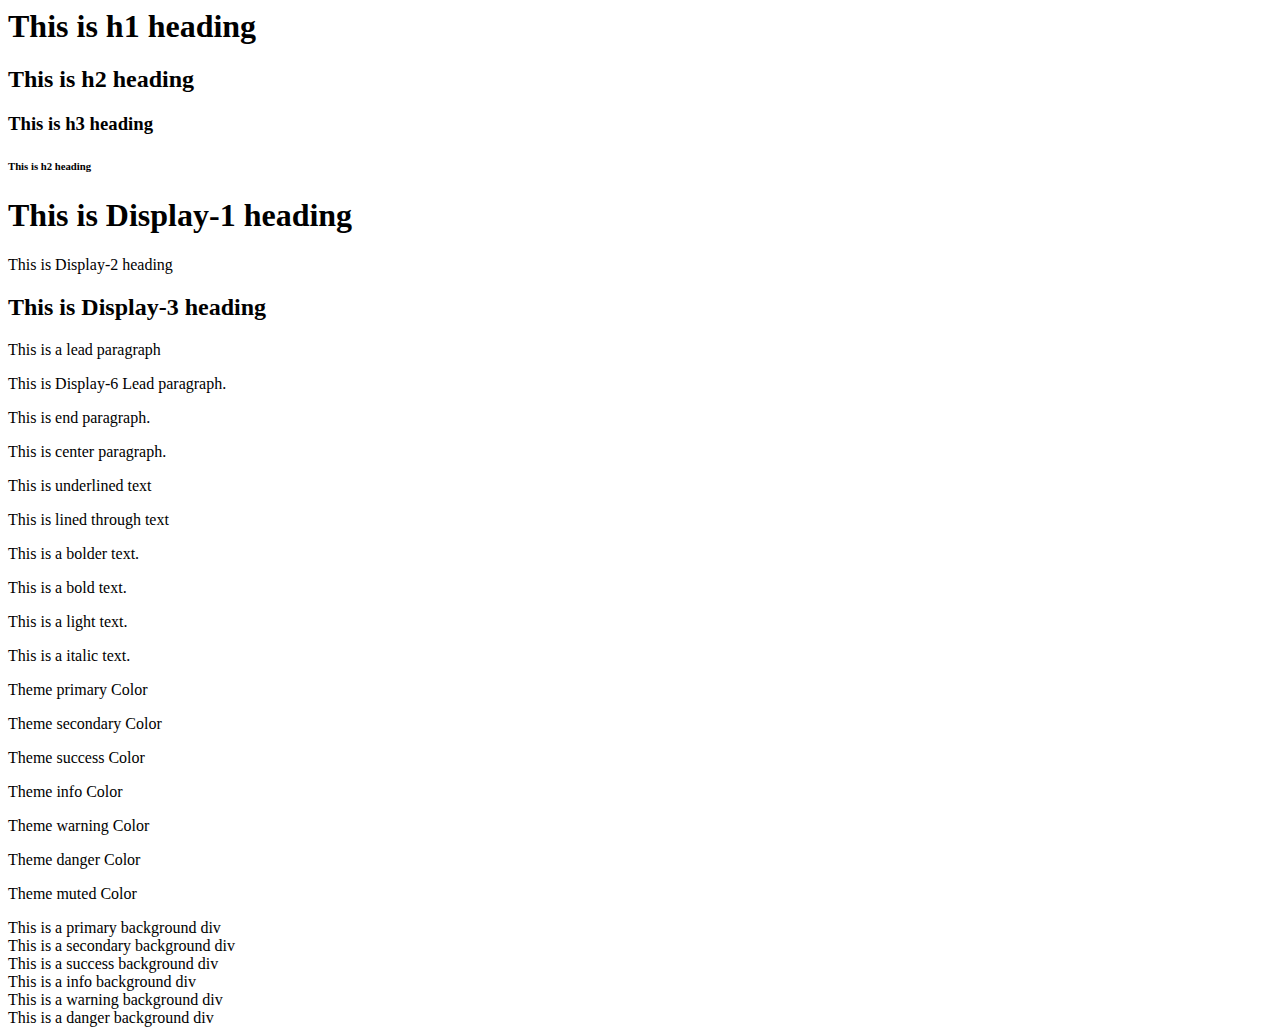
<file: bootstrap/lesson-1/index.html>
<html lang="en">
<head>
  <meta charset="UTF-8">
  <meta http-equiv="X-UA-Compatible" content="IE=edge">
  <meta name="viewport" content="width=device-width, initial-scale=1.0">
  <title>Bootstrap Lecture-1</title>
  <link href="https://cdn.jsdelivr.net/npm/bootstrap@5.0.1/dist/css/bootstrap.min.css" rel="stylesheet" integrity="sha384-+0n0xVW2eSR5OomGNYDnhzAbDsOXxcvSN1TPprVMTNDbiYZCxYbOOl7+AMvyTG2x" crossorigin="anonymous">
</head>
<body>

  <!--  heading tags -->
<h1> This is h1 heading</h1>
<h2> This is h2 heading</h2>
<h3> This is h3 heading</h3>
<h6 class="h5">This is h2 heading</h6>

  <!-- display headings -->
<h1 class="display-1">This is Display-1 heading </h1>
<div class="display-2">This is Display-2 heading</div>
<h2 class="display-3">This is Display-3 heading</h2>

  <!-- lead text & alignment -->
<p class="lead">This is a lead paragraph</p>
<p class="lead display-6"> This is Display-6 Lead paragraph.</p>
<p class="text-end">This is end paragraph.</p>
<p class="text-center">This is center paragraph.</p>

  <!-- text decoration & font weight -->
<p class="text-decoration-underline">This is underlined text</p>
<p class="text-decoration-line-through">This is lined through text</p>

<p class="fw-bolder">This is a bolder text.</p>
<p class="fw-bold">This is a bold text.</p>
<p class="fst-light">This is a light text.</p>
<p class="fst-italic">This is a italic text.</p>

<!-- text colours -->
<p class="text-primary">Theme primary Color</p>
<p class="text-secondary">Theme secondary Color</p>
<p class="text-success">Theme success Color</p>
<p class="text-info">Theme info Color</p>
<p class="text-warning">Theme warning Color</p>
<p class="text-danger">Theme danger Color</p>
<p class="text-muted">Theme muted Color</p>
<!-- bg colors -->
  <div class="bg-primary text-white" >This is a primary background div</div>
  <div class="bg-secondary text-white">This is a secondary background div</div>
  <div class="bg-success text-white">This is a success background div</div>
  <div class="bg-info text-white">This is a info background div</div>
  <div class="bg-warning text-white">This is a warning background div</div>
  <div class="bg-danger text-white">This is a danger background div</div>
  <script src="https://cdn.jsdelivr.net/npm/bootstrap@5.0.1/dist/js/bootstrap.bundle.min.js" integrity="sha384-gtEjrD/SeCtmISkJkNUaaKMoLD0//ElJ19smozuHV6z3Iehds+3Ulb9Bn9Plx0x4" crossorigin="anonymous"></script>
</body>
</html>
</file>
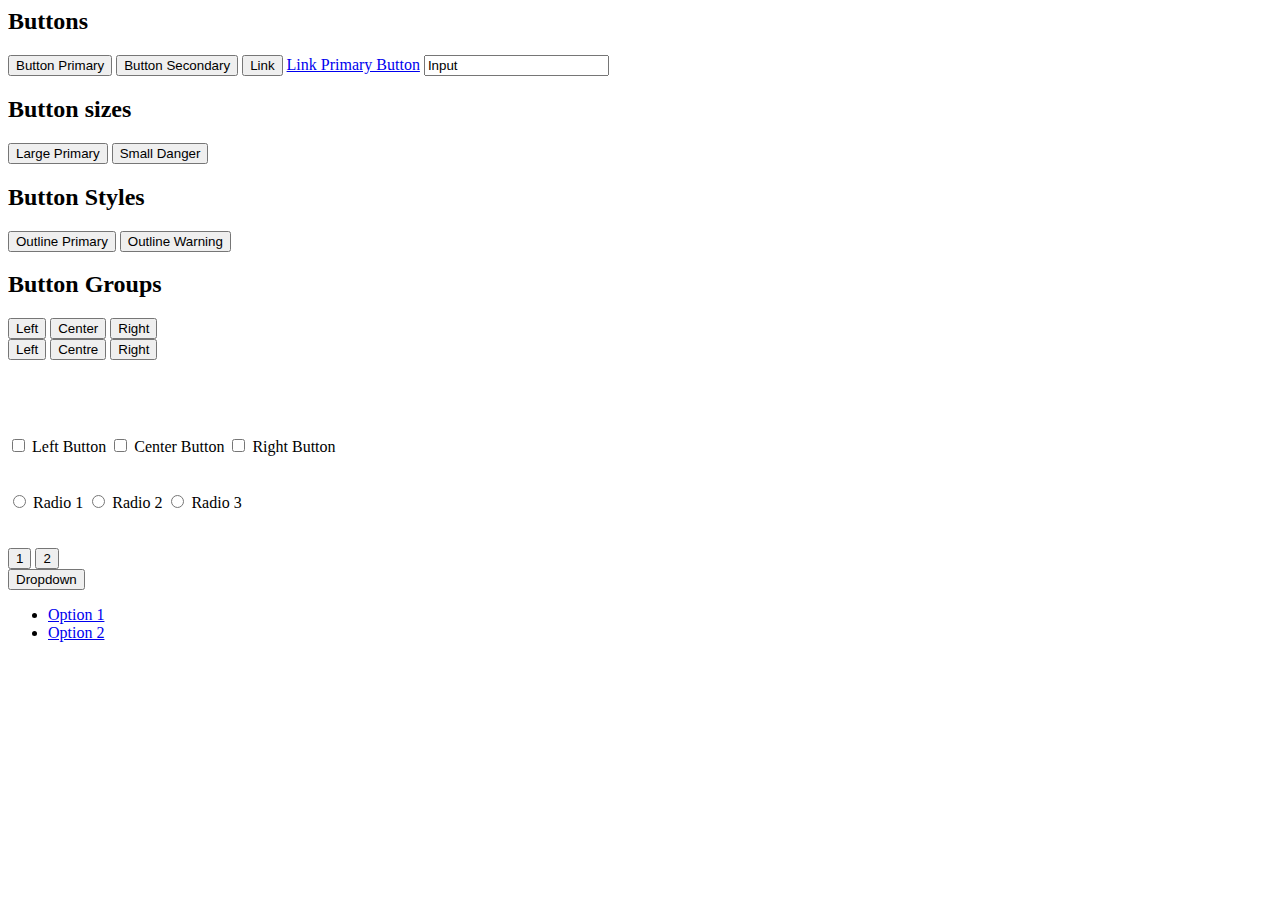
<file: bootstrap/lesson-2/index.html>
<html lang="en">
<head>
  <meta charset="UTF-8">
  <meta http-equiv="X-UA-Compatible" content="IE=edge">
  <meta name="viewport" content="width=device-width, initial-scale=1.0">
  <title>Bootstrap Lecture 2</title>
  <link href="https://cdn.jsdelivr.net/npm/bootstrap@5.0.1/dist/css/bootstrap.min.css" rel="stylesheet" integrity="sha384-+0n0xVW2eSR5OomGNYDnhzAbDsOXxcvSN1TPprVMTNDbiYZCxYbOOl7+AMvyTG2x" crossorigin="anonymous">
</head>
<body>
  <!-- basic buttons -->
  <h2>Buttons</h2>
<button class="btn btn-primary">Button Primary</button>
<button class="btn btn-secondary">Button Secondary</button>
<button class="btn btn-link">Link</button>
  <!-- anchor tags as buttons -->
<a href="#" class="btn btn-primary">Link Primary Button</a>
 <!-- Input as buttons -->
<input type="buttontext" class="btn btn-primary" value="Input">
  <!-- button sizes -->
  <h2>Button sizes</h2>
<button class="btn btn-lg btn-primary">Large Primary</button>
<button class="btn btn-sm btn-danger">Small Danger</button>

  <!-- outlined styles -->
  <h2>Button Styles</h2>
<button class="btn btn-outline-primary">Outline Primary</button>
<button class="btn btn-outline-warning">Outline Warning</button>
  <!-- button groups -->
  <h2>Button Groups</h2>
  <div class="btn-group">
    <button class="btn btn-primary">Left</button>
    <button class="btn btn-primary">Center</button>
    <button class="btn btn-primary">Right</button>
  </div>
  <div class="btn-group">
    <button class="btn btn-outline-primary">Left</button>
    <button class="btn btn-outline-primary">Centre</button>
    <button class="btn btn-outline-primary">Right</button>
  </div>
  <br>
  <br>
  <div style="margin-top: 40px; " class="btn-group">
    <input type="Checkbox" class="btn-check" id="btncheck1" autocomplete="off">
    <label for="btncheck1" class="btn btn-outline-primary">Left Button</label>
    
    <input type="Checkbox" class="btn-check" id="btncheck2" autocomplete="off">
    <label for="btncheck2" class="btn btn-outline-primary">Center Button</label>
    
    <input type="Checkbox" class="btn-check" id="btncheck3" autocomplete="off">
    <label for="btncheck3" class="btn btn-outline-primary">Right Button</label>
  </div>
  <br>
  <br>
  <div class="btn-group">
    <input type="radio" class="btn-check" name="btnradio" id="btnradio1">
    <label for="btnradio1" class="btn btn-outline-primary">Radio 1</label>

    <input type="radio" class="btn-check" name="btnradio" id="btnradio2">
    <label for="btnradio2" class="btn btn-outline-primary">Radio 2</label>

    <input type="radio" class="btn-check" name="btnradio" id="btnradio3">
    <label for="btnradio3" class="btn btn-outline-primary">Radio 3</label>
  </div>
  <br>
  <br>
<div class="btn-group">
  <button class="btn btn-primary">1</button>
  <button class="btn btn-primary">2</button>
  <div class="btn-group">
    <button class="btn btn-primary dropdown-toggle" data-bs-toggle="dropdown" aria-expanded="false">
      Dropdown
    </button>
    <ul class="dropdown-menu"  >
      <li>
        <a href="#" class="dropdown-item">Option 1</a>
      </li>
      <li>
        <a href="#" class="dropdown-item">Option 2</a>
      </li>
    </ul>
  </div>
</div>
  <script src="https://cdn.jsdelivr.net/npm/bootstrap@5.0.1/dist/js/bootstrap.bundle.min.js" integrity="sha384-gtEjrD/SeCtmISkJkNUaaKMoLD0//ElJ19smozuHV6z3Iehds+3Ulb9Bn9Plx0x4" crossorigin="anonymous"></script>
</body>
</html>
</file>
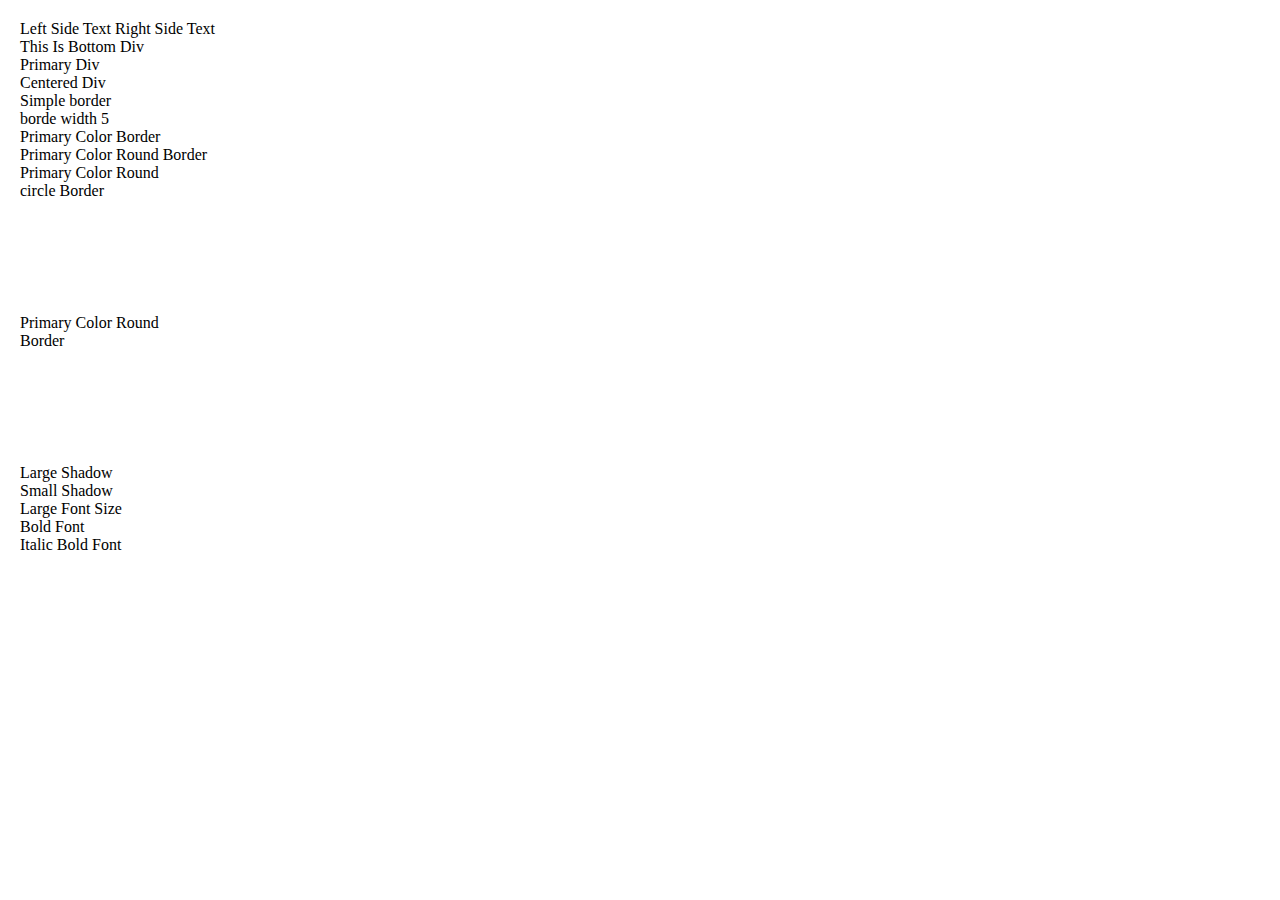
<file: bootstrap/lesson-3/index.html>
<html lang="en">
<head>
  <meta charset="UTF-8">
  <meta http-equiv="X-UA-Compatible" content="IE=edge">
  <meta name="viewport" content="width=device-width, initial-scale=1.0">
  <title>Bootstrap Lecture 3</title>
  <link href="https://cdn.jsdelivr.net/npm/bootstrap@5.0.1/dist/css/bootstrap.min.css" rel="stylesheet" integrity="sha384-+0n0xVW2eSR5OomGNYDnhzAbDsOXxcvSN1TPprVMTNDbiYZCxYbOOl7+AMvyTG2x" crossorigin="anonymous">
  <style>
    body{ margin: 20px; }
  </style>
</head>
<body>
  <!-- margin & padding -->
<div>
  <span class="me-2">Left Side Text</span>
  <span>Right Side Text</span>
</div>
<div class="mt-5">
  This Is Bottom Div
</div>
<div class="bg-primary p-5">
  Primary Div
</div>
<div style="width: 200px;" class="text-center bg-primary mx-auto">
  Centered Div
</div>

  <!-- borders -->
<div class="border mt-5">Simple border</div>
<div class="border border-5 mt-5">borde width 5</div>
<div class="border border-primary mt-5">Primary Color Border</div>  
<div class="border rounded border-5 border-primary mt-5">Primary Color Round Border</div>
<div style="width: 150px; height: 150px;"class=" text-center border rounded-circle border-5 border-primary mt-5">Primary Color Round circle Border</div>
<div style="width: 150px; height: 150px;"class=" text-center border rounded border-5 border-primary mt-5">Primary Color Round  Border</div>
  <!-- box shadow -->
<div class="shadow-lg mt-3 p-4 bg-body">Large Shadow</div>
<div class="shadow-sm mt-3 p-4 bg-body">Small Shadow</div>
<!-- font weight -->
<div class="fs-1">Large Font Size</div>
<div class="fs-3 fw-bold">Bold Font</div>
<div class="fst-italic fs-4 fw-bold" >Italic Bold Font</div>
  
  <script src="https://cdn.jsdelivr.net/npm/bootstrap@5.0.1/dist/js/bootstrap.bundle.min.js" integrity="sha384-gtEjrD/SeCtmISkJkNUaaKMoLD0//ElJ19smozuHV6z3Iehds+3Ulb9Bn9Plx0x4" crossorigin="anonymous"></script>
</body>
</html>
</file>
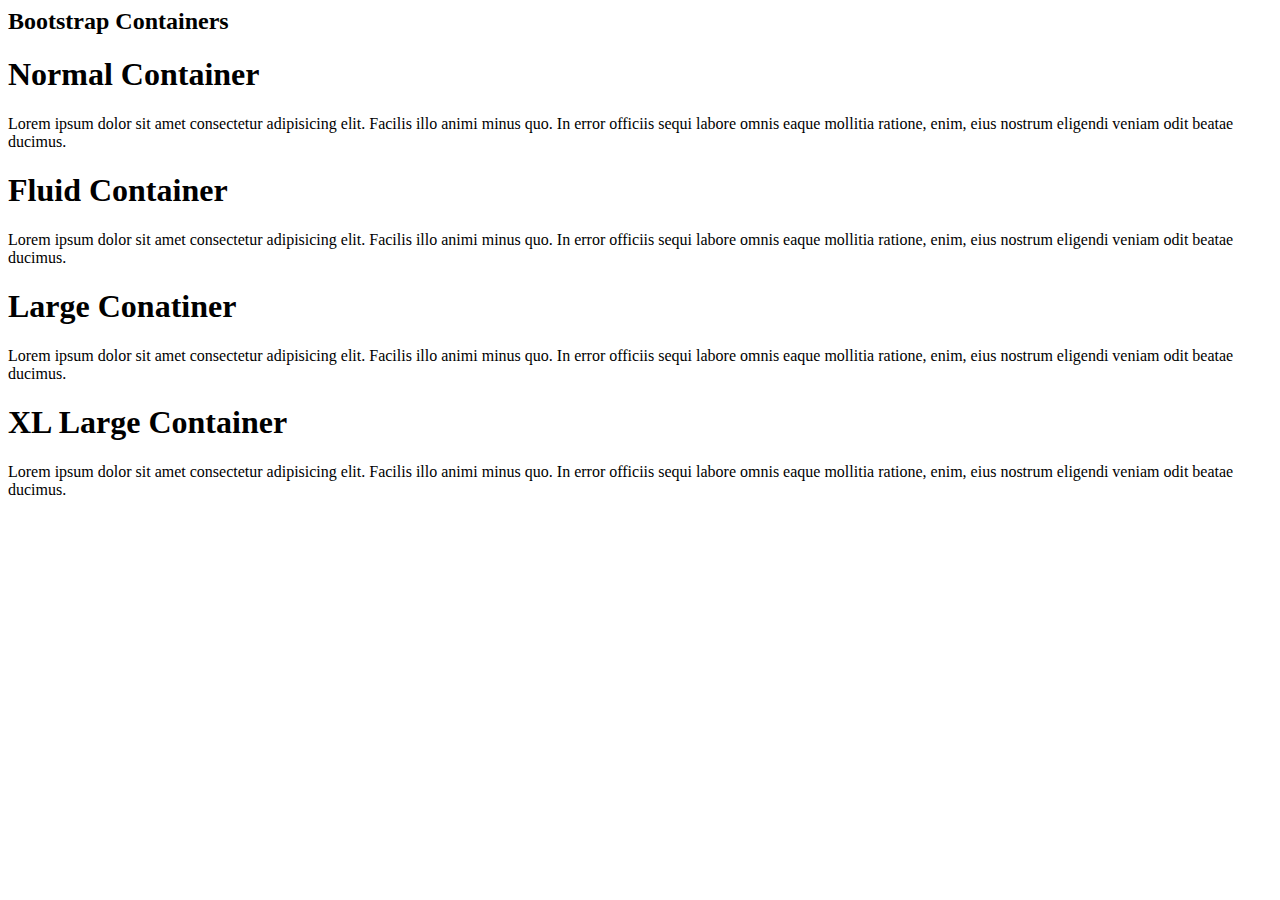
<file: bootstrap/lesson-4/index.html>
<html lang="en">
<head>
  <meta charset="UTF-8">
  <meta http-equiv="X-UA-Compatible" content="IE=edge">
  <meta name="viewport" content="width=device-width, initial-scale=1.0">
  <title>Bootstrap Lecture 4</title>
  <link href="https://cdn.jsdelivr.net/npm/bootstrap@5.0.1/dist/css/bootstrap.min.css" rel="stylesheet" integrity="sha384-+0n0xVW2eSR5OomGNYDnhzAbDsOXxcvSN1TPprVMTNDbiYZCxYbOOl7+AMvyTG2x" crossorigin="anonymous">
</head>
<body>
  <h2>Bootstrap Containers</h2>

  <!-- Normal Container -->
<div class="container">
  <h1>
    Normal Container
  </h1>
  <P>Lorem ipsum dolor sit amet consectetur adipisicing elit. Facilis illo animi minus quo. In error officiis sequi labore omnis eaque mollitia ratione, enim, eius nostrum eligendi veniam odit beatae ducimus.</P>
</div>
  <!-- Fluid Container -->
<div class="container-fluid">
  <h1>Fluid Container</h1>
  <p>
  Lorem ipsum dolor sit amet consectetur adipisicing elit. Facilis illo animi minus quo. In error officiis sequi labore omnis eaque mollitia ratione, enim, eius nostrum eligendi veniam odit beatae ducimus.  
  </p>
</div>
<!-- Large Container -->
<div class="container-lg">
  <h1>Large Conatiner</h1>
  <p>Lorem ipsum dolor sit amet consectetur adipisicing elit. Facilis illo animi minus quo. In error officiis sequi labore omnis eaque mollitia ratione, enim, eius nostrum eligendi veniam odit beatae ducimus.</p>
</div>

  <!-- X-Large Container -->
<div class="container-xl">
  <h1>XL Large Container</h1>
  <P>Lorem ipsum dolor sit amet consectetur adipisicing elit. Facilis illo animi minus quo. In error officiis sequi labore omnis eaque mollitia ratione, enim, eius nostrum eligendi veniam odit beatae ducimus.</P>
</div>
  
  <script src="https://cdn.jsdelivr.net/npm/bootstrap@5.0.1/dist/js/bootstrap.bundle.min.js" integrity="sha384-gtEjrD/SeCtmISkJkNUaaKMoLD0//ElJ19smozuHV6z3Iehds+3Ulb9Bn9Plx0x4" crossorigin="anonymous"></script>
</body>
</html>
</file>
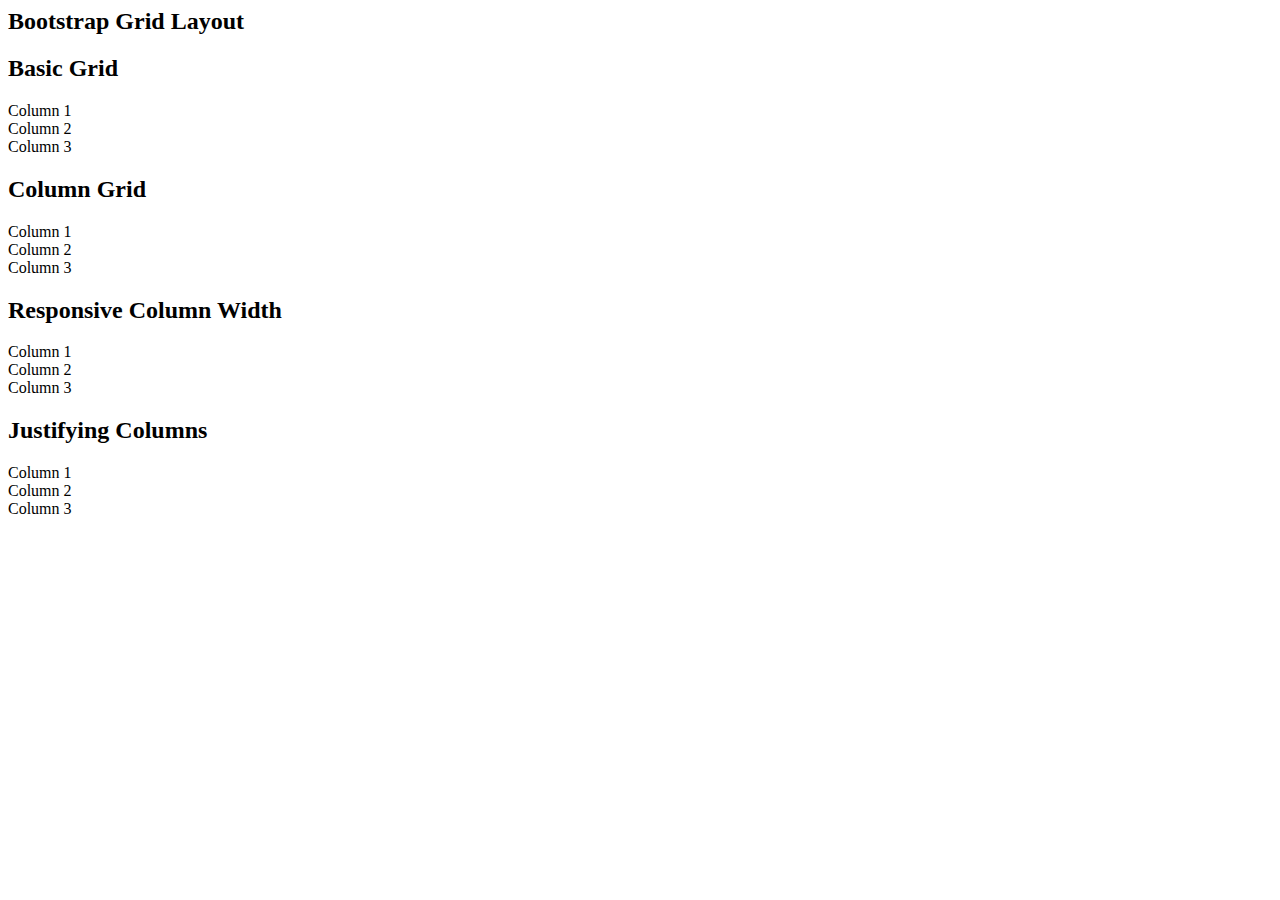
<file: bootstrap/lesson-5/index.html>
<html lang="en">
<head>
  <meta charset="UTF-8">
  <meta http-equiv="X-UA-Compatible" content="IE=edge">
  <meta name="viewport" content="width=device-width, initial-scale=1.0">
  <title>Bootstrap Lecture 5</title>
  <link href="https://cdn.jsdelivr.net/npm/bootstrap@5.0.1/dist/css/bootstrap.min.css" rel="stylesheet" integrity="sha384-+0n0xVW2eSR5OomGNYDnhzAbDsOXxcvSN1TPprVMTNDbiYZCxYbOOl7+AMvyTG2x" crossorigin="anonymous">
</head>
<body>
  <h2>Bootstrap Grid Layout</h2>

  <!-- Basic Grid -->
<div class="container">
  <h2>Basic Grid</h2>
  <div class="row"> 
    <div class="col bg-primary">
      Column 1
    </div>
    <div class="col bg-secondary">
      Column 2
    </div>
    <div class="col bg-info">
      Column 3
    </div>
  </div>
</div>

  <!-- Column Grid -->
<div class="container my-5">
  <h2>Column Grid</h2>
  <div class="row">
    <div class="col-1 bg-primary">
      Column 1
    </div>
    <div class="col-6 bg-Secondary">
      Column 2
    </div>
    <div class="col-5 bg-info">
      Column 3
    </div>
  </div>
</div>

  <!-- Responsive Column Width -->
  <div class="container my-5">
    <h2>Responsive Column Width </h2>
    <div class="row">
      <div class="col-md-3 col-lg-6 bg-primary">
        Column 1
      </div>
      <div class="col-md-3 col-lg-3 bg-Secondary">
        Column 2
      </div>
      <div class="col-md-6 col-lg-3 bg-info">
        Column 3
      </div>
    </div>
  </div>

  <!-- Justifying Columns -->
  <div class="container mx-5 bg-danger">
    <h2>Justifying Columns </h2>
    <div class="row justify-content-evenly">
      <div class="col-md-3  col-lg-3 bg-primary">
        Column 1
      </div>
      <div class="col-md-3  col-lg-3 bg-Secondary">
        Column 2
      </div>
      <div class="col-md-3  col-lg-3 bg-info">
        Column 3
      </div>
    </div>
  </div>
  
    
  <script src="https://cdn.jsdelivr.net/npm/bootstrap@5.0.1/dist/js/bootstrap.bundle.min.js" integrity="sha384-gtEjrD/SeCtmISkJkNUaaKMoLD0//ElJ19smozuHV6z3Iehds+3Ulb9Bn9Plx0x4" crossorigin="anonymous"></script>
</body>
</html>
</file>
